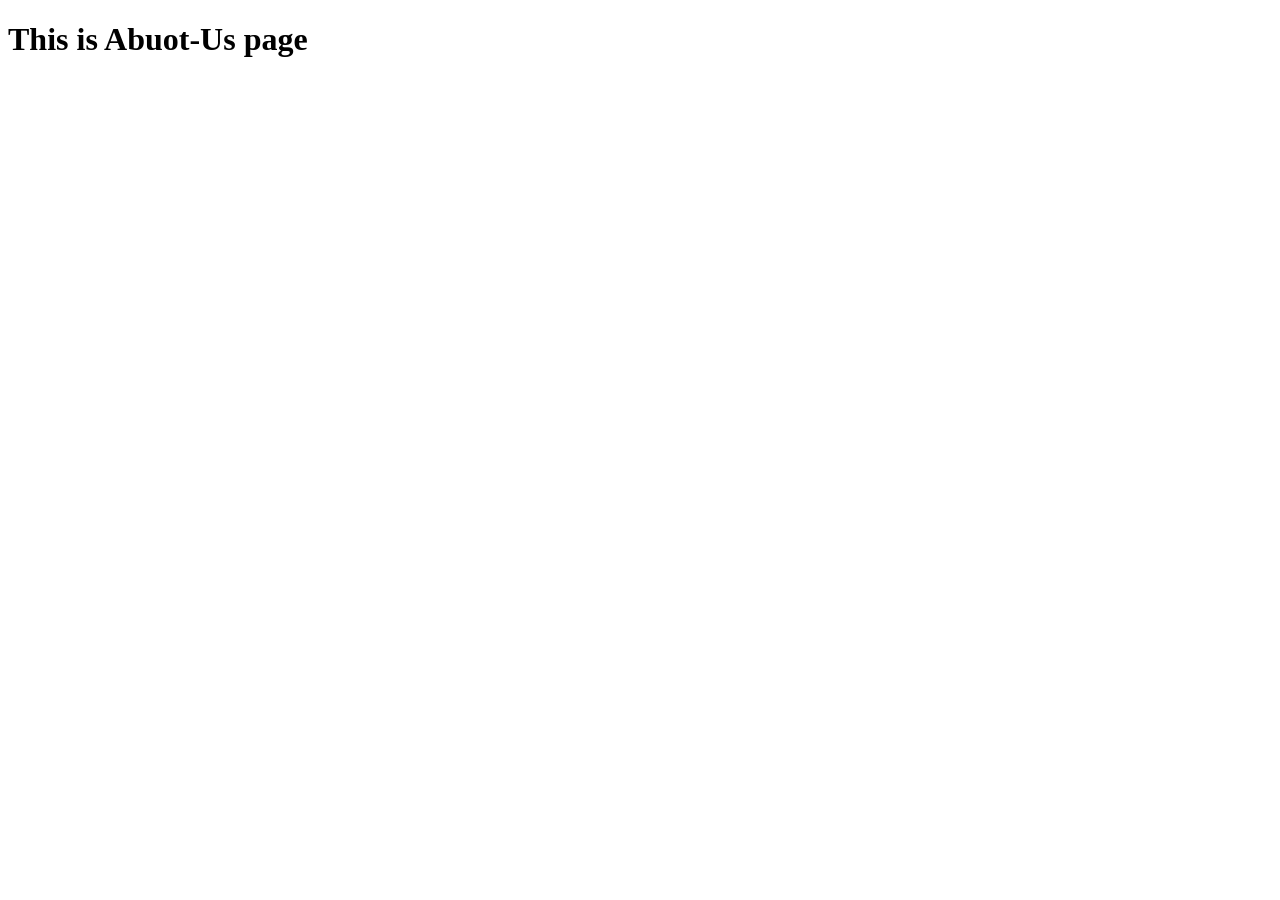
<file: src/About-Us.html>
<!DOCTYPE html>
<html lang="en">
<head>
    <meta charset="UTF-8">
    <meta name="viewport" content="width=device-width, initial-scale=1.0">
    <title>Document</title>
</head>
<body>
    <h1>This is Abuot-Us page</h1>
</body>
</html>
</file>
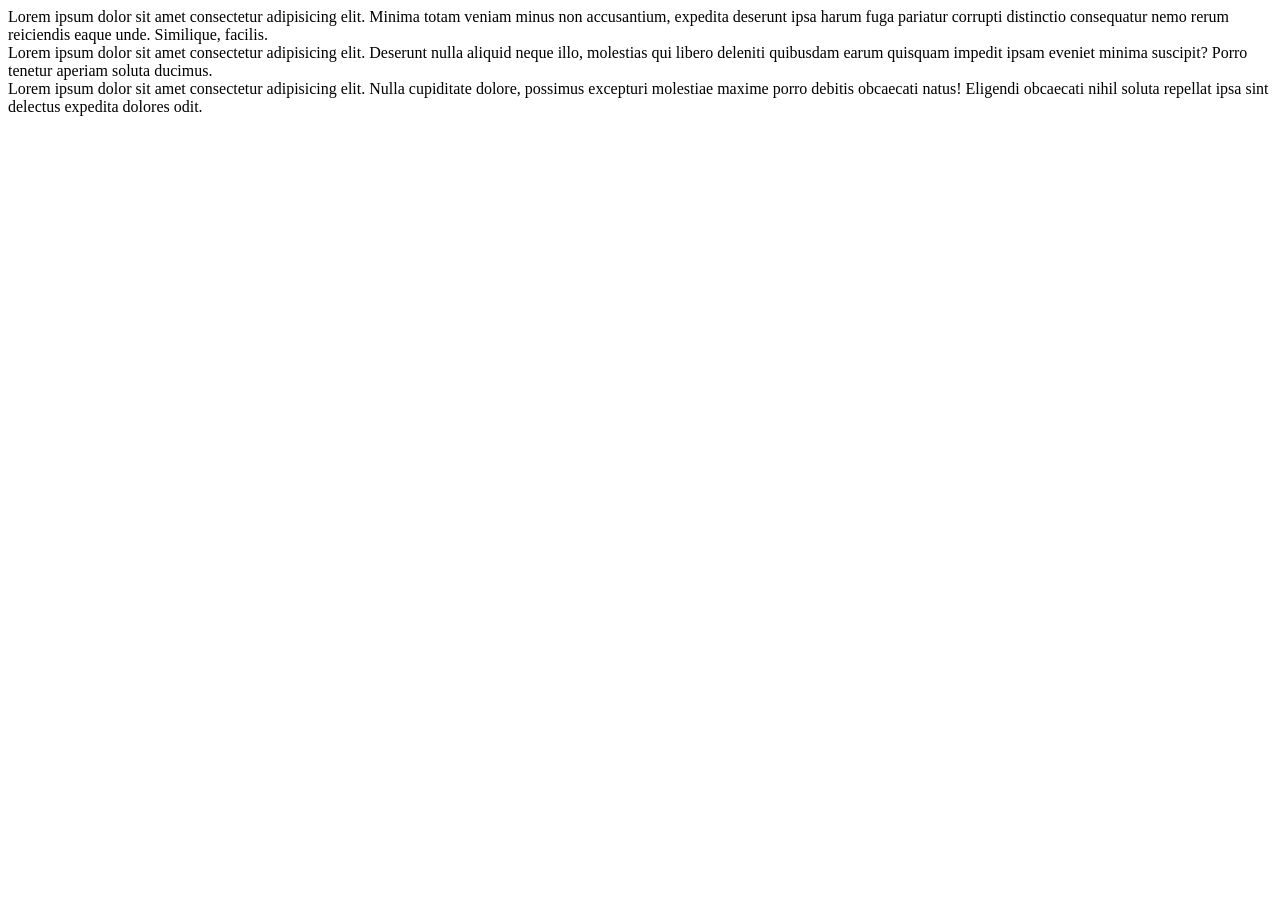
<file: src/Product-Details.html>
<!DOCTYPE html>
<html lang="en">
<head>
    <meta charset="UTF-8">
    <meta name="viewport" content="width=device-width, initial-scale=1.0">
    <title>Product <Details></Details></title>
</head>
<body>
    <nav>
        <nav>
            <section>Lorem ipsum dolor sit amet consectetur adipisicing elit. Minima totam veniam minus non accusantium, expedita deserunt ipsa harum fuga pariatur corrupti distinctio consequatur nemo rerum reiciendis eaque unde. Similique, facilis.</section>
            <section>Lorem ipsum dolor sit amet consectetur adipisicing elit. Deserunt nulla aliquid neque illo, molestias qui libero deleniti quibusdam earum quisquam impedit ipsam eveniet minima suscipit? Porro tenetur aperiam soluta ducimus.</section>
            <section>Lorem ipsum dolor sit amet consectetur adipisicing elit. Nulla cupiditate dolore, possimus excepturi molestiae maxime porro debitis obcaecati natus! Eligendi obcaecati nihil soluta repellat ipsa sint delectus expedita dolores odit.</section>
        </nav>
    </nav>
</body>
</html>
</file>
